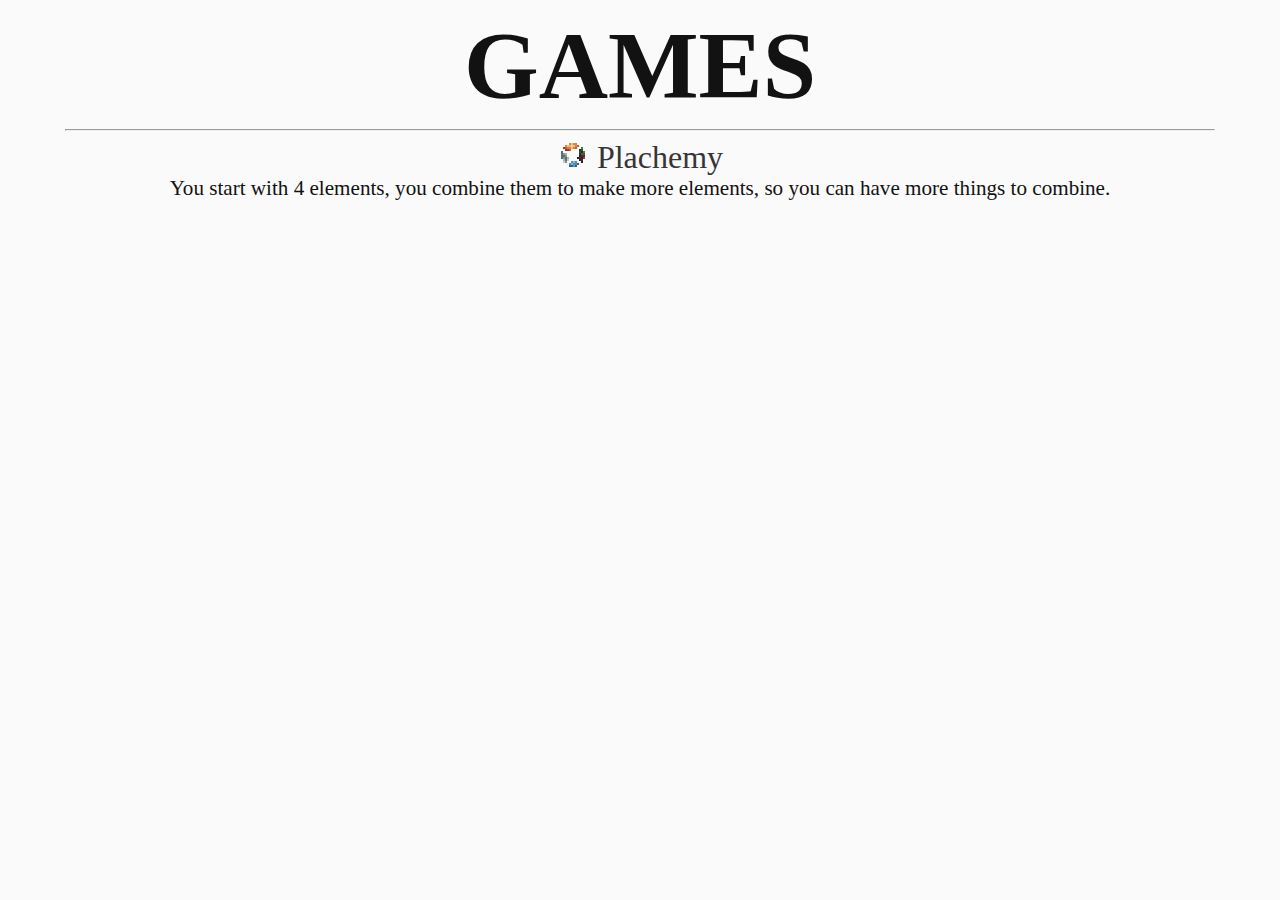
<file: games/index.html>
<!DOCTYPE html>

<html lang="en">
<head>
	<meta charset="UTF-8">
	<meta http-equiv="X-UA-Compatible" content="IE=edge">
	<meta name="viewport" content="width=device-width, initial-scale=1.0">
	<title>Plaus12 | Games</title>
	<style>
		* {
			color: #121212;
			transition: 0.1s;
		}

		body {
			margin: 10px 65px;
			background-color: #FAFAFA;
			text-align: center;
		}

		p.desc {
			margin: 0;
			font-size: 0.66em;
		}

		t {
			text-transform: uppercase;
			font-size: 6em;
			font-family: "Segoe UI";
			font-weight: bold;
		}

		h1, p, span, .segoe {
			font-family: "Segoe UI";
		}

        img.icon {
            width: 1em;
            height: 1em;
            vertical-align: text-top;
            image-rendering: pixelated;
        }

		div.game {
			font-size: 2em;
		}

		a, a * {
			text-decoration: none;
			color: #363636;
			user-select: none;
		}

			a:hover * {
				color: #646464;
			}

			a:active * {
				color: #649664;
			}
	</style>
</head>

<body>
	<t>Games</t><hr>


	<div class="game" id="game-plachemy">
		<a href="plachemy/index.html">
			<img class="icon" src="plachemy.png">
			<span>Plachemy</span>
		</a>
		<p class="desc">
			You start with 4 elements, you combine them to make more elements, so you can have more things to combine.
		</p>
	</div>
	<br><br><br>
</body>
</html>
</file>
